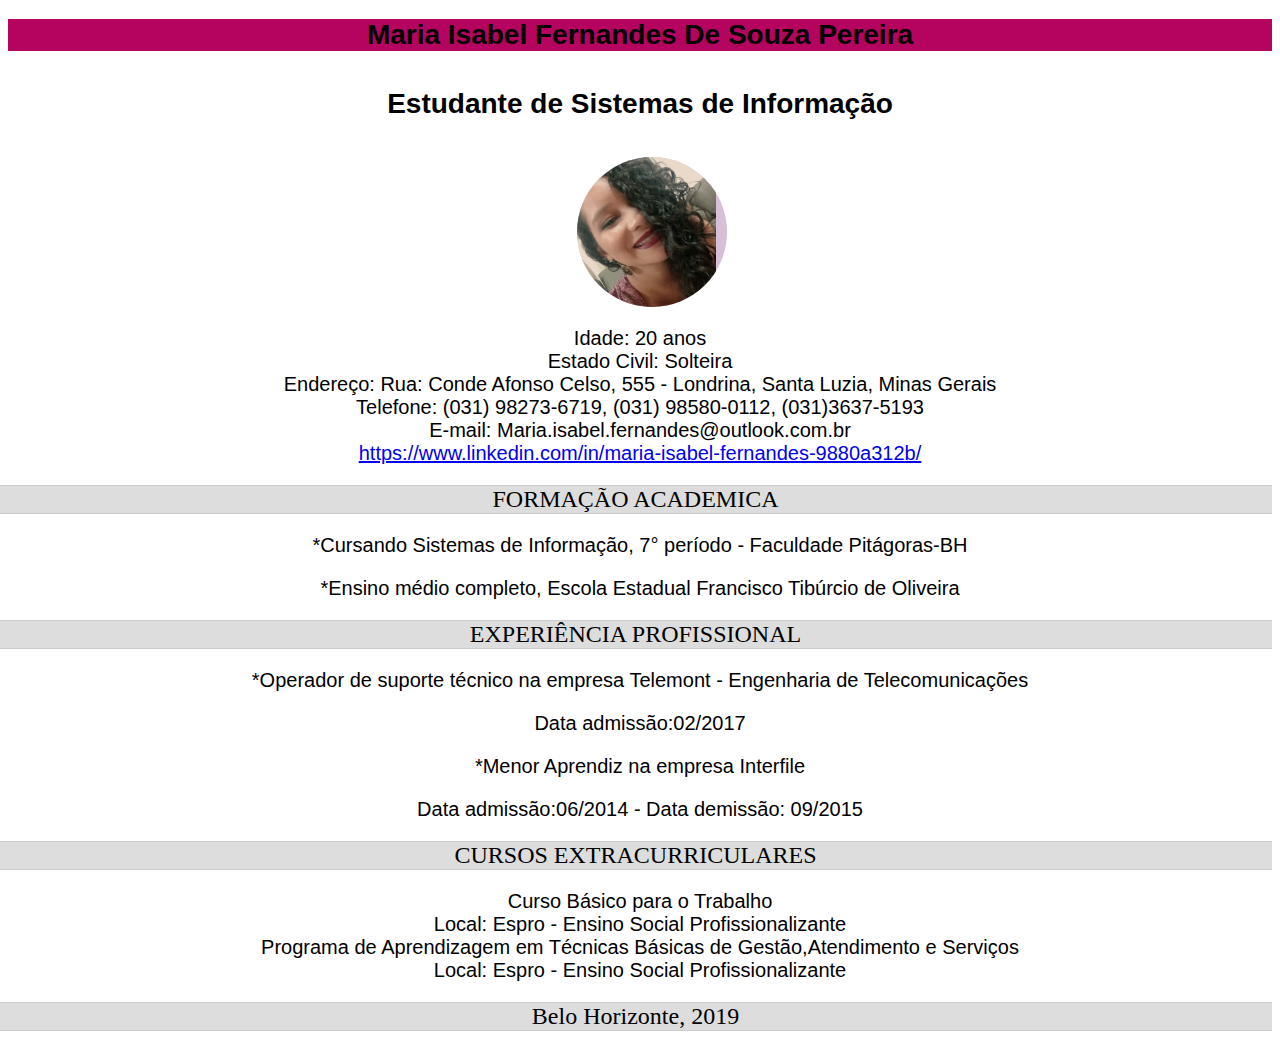
<file: index.html>
<!DOCTYPE html>
	<html lang="pt-br">
	<head>
		<meta charset="utf-8"/>
		
		<title>Maria Isabel Fernandes De Souza Pereira</title>
		<link rel="stylesheet" type="text/css" href="Curriculo.css">
		</head>
		
	<body>
	 <div class="Perfil">
	 <div class="container-fluid">
	 <h1>Maria Isabel Fernandes De Souza Pereira</h1>
	 <h4> Estudante de Sistemas de Informação</h4>
	 <div class="circle">
	<img src="isabel.jpeg" alt="photo of Isabel" class="photo"/>
	</div>
	 <P> Idade: 20 anos </br>
	Estado Civil: Solteira</br>
	Endereço: Rua: Conde Afonso Celso, 555 - Londrina, Santa Luzia,
	Minas Gerais</br>
	Telefone: (031) 98273-6719, (031) 98580-0112, (031)3637-5193</br>
	E-mail: Maria.isabel.fernandes@outlook.com.br </br>
	<a class="url" href="https://www.linkedin.com/in/maria-isabel-fernandes-9880a312b/">https://www.linkedin.com/in/maria-isabel-fernandes-9880a312b/</a>
	</p>
	 </div>
	 </div>
	<h2>FORMAÇÃO ACADEMICA</h2>
	<p> *Cursando Sistemas de Informação, 7° período - Faculdade Pitágoras-BH</p>
	<p> *Ensino médio completo, Escola Estadual Francisco Tibúrcio de Oliveira</p>


	<h2> EXPERIÊNCIA PROFISSIONAL </h2>

	<p> *Operador de suporte técnico na empresa Telemont - Engenharia de Telecomunicações</p>
	<p> Data admissão:02/2017</p>


	<p> *Menor Aprendiz na empresa Interfile</p>
	<p> Data admissão:06/2014 - Data demissão: 09/2015</p>

	<h2> CURSOS EXTRACURRICULARES </h2>
	<p>Curso Básico para o Trabalho</br>
	Local: Espro - Ensino Social Profissionalizante</br>
	Programa de Aprendizagem em Técnicas Básicas de Gestão,Atendimento e Serviços</br>
	Local: Espro - Ensino Social Profissionalizante
	</p>
	<h2>Belo Horizonte, 2019</h2>
	</body>
	</html>
</file>
<file: Curriculo.css>
h1{
	background-color:#B4045F;	
	font-size:28px;
	font-family:arial;
	text-align:center;
	border:30px;
}

h4{
		
	font-size:28px;
	font-family:arial;
	text-align:center;
	border:30px;
}
.circle {
  background-color:#D8BFD8;
  border-radius: 50%;
  width: 150px;
  height: 150px;
  overflow: hidden;
  position: relative;
  left:45%;
}

.circle img {
  position: center;
  bottom: 0;
  width: 93%;
}

.perfil {
	width = 50%;
}

h2 {
	border-top: 1px solid #ccc;
	border-bottom: 1px solid #ccc;
	background-color: #DDD;
	padding-left: 6px;
	margin: 0 0 0 -15px;
	font-weight: normal;
	text-align:center;
}
p {	
	font-size:20px;
	font-family:arial;
	text-align:center;
	border:30px;
}
</file>
